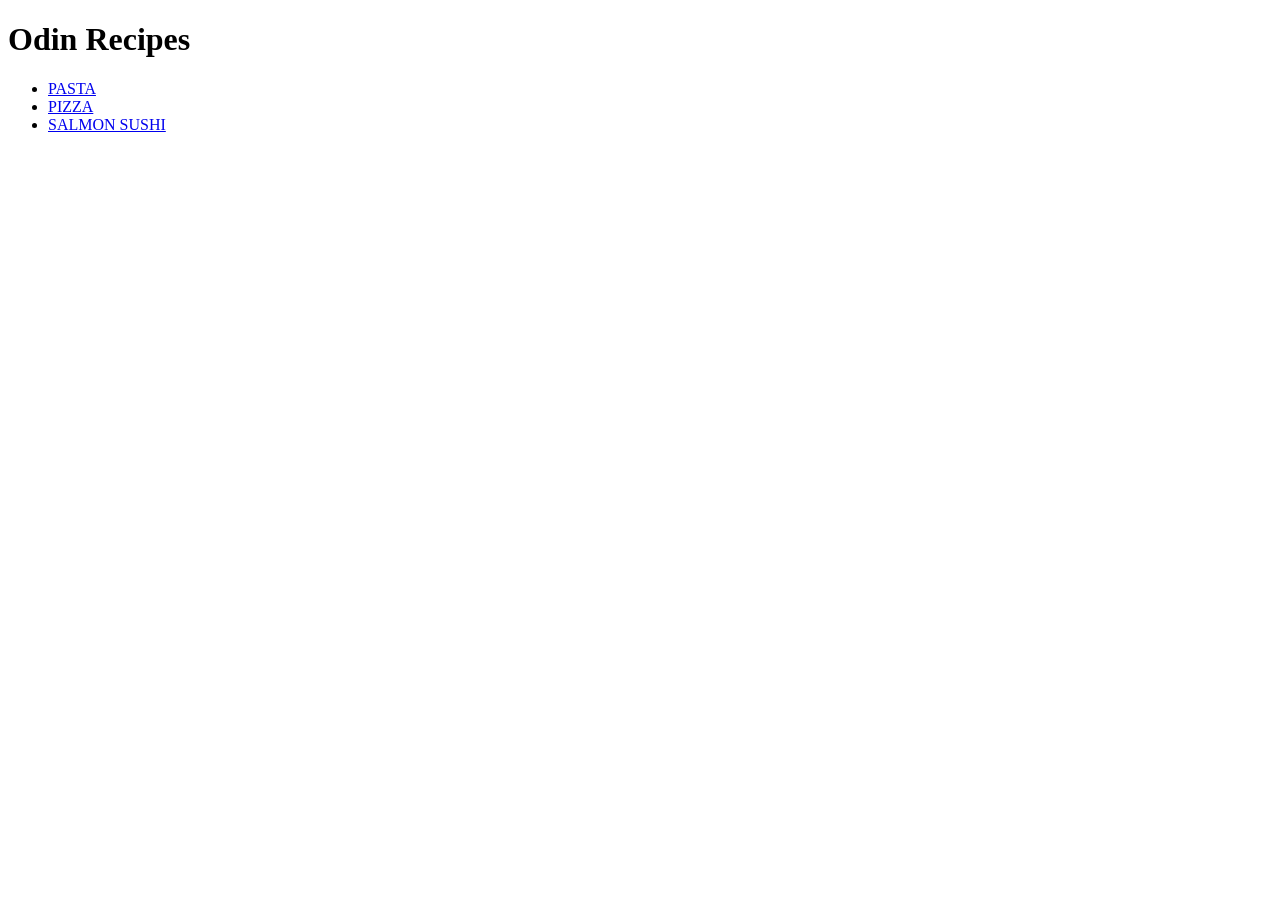
<file: index.html>
<!doctype html>
<html lang="en">

<head>
  <meta charset="UTF-8" />
  <meta name="viewport" content="width=device-width, initial-scale=1" />
  <title>project</title>
</head>

<body>
  <h1>Odin Recipes</h1>
  <ul>
    <li><a href="recipes/pasta.html">PASTA</a></li>
    <li><a href="recipes/pizza.html">PIZZA</a></li>
    <li><a href="recipes/Salmon_Sushi.html">SALMON SUSHI</a></li>
  </ul>
</body>

</html>
</file>
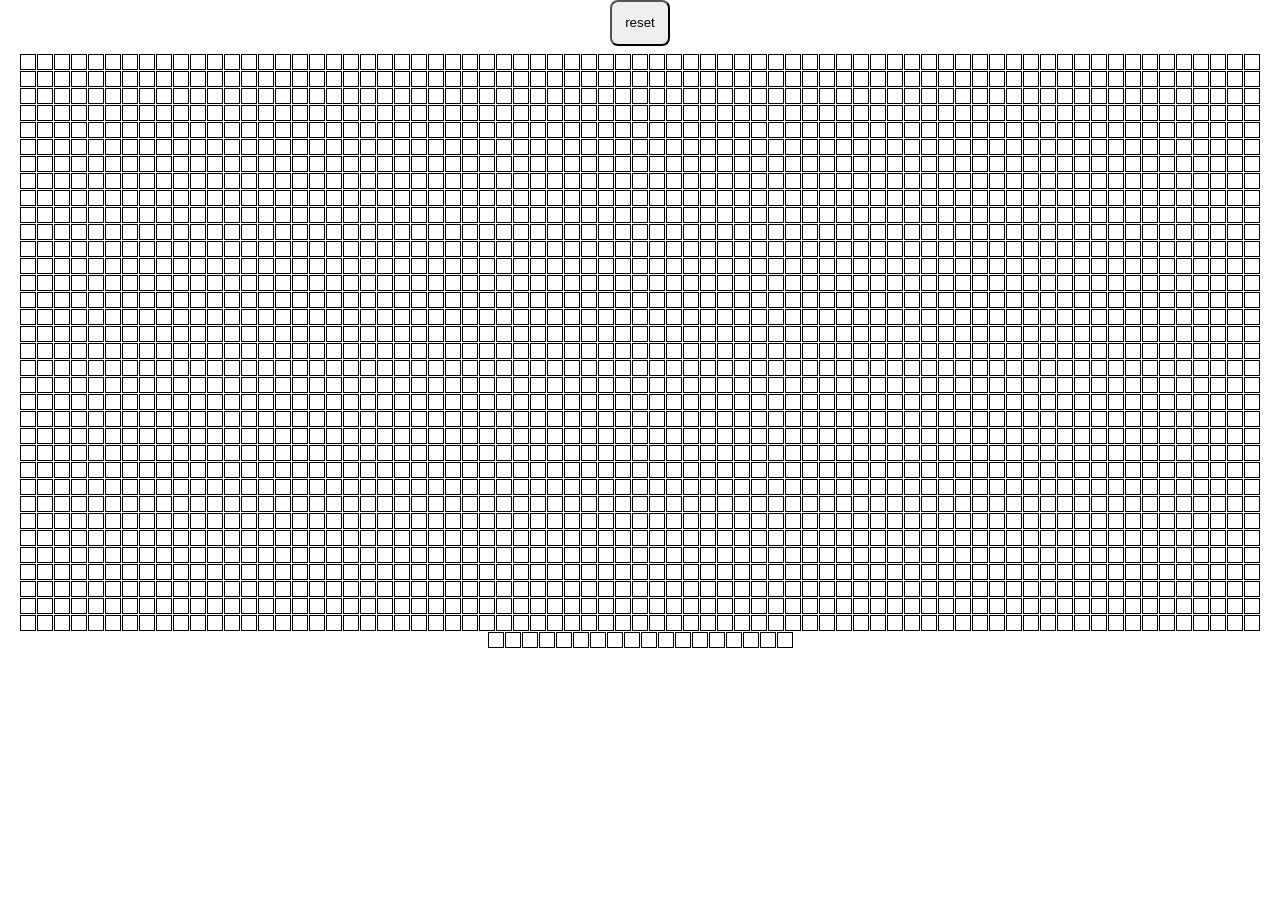
<file: etch-a-sketch/index.html>
<!DOCTYPE html>
<html lang="en">

<head>
  <meta charset="UTF-8">
  <meta name="viewport" content="width=device-width, initial-scale=1">
  <title>etch-a-sketch</title>
  <link href="css/style.css" rel="stylesheet">
  <script src="app.js" defer> </script>
</head>

<body>
      <button type="reset" style="padding: 1em; margin-bottom: 8px;border-radius: 8px;" onclick="update()">reset</button>
  <div id="container">

  </div>

</body>

</html>
</file>
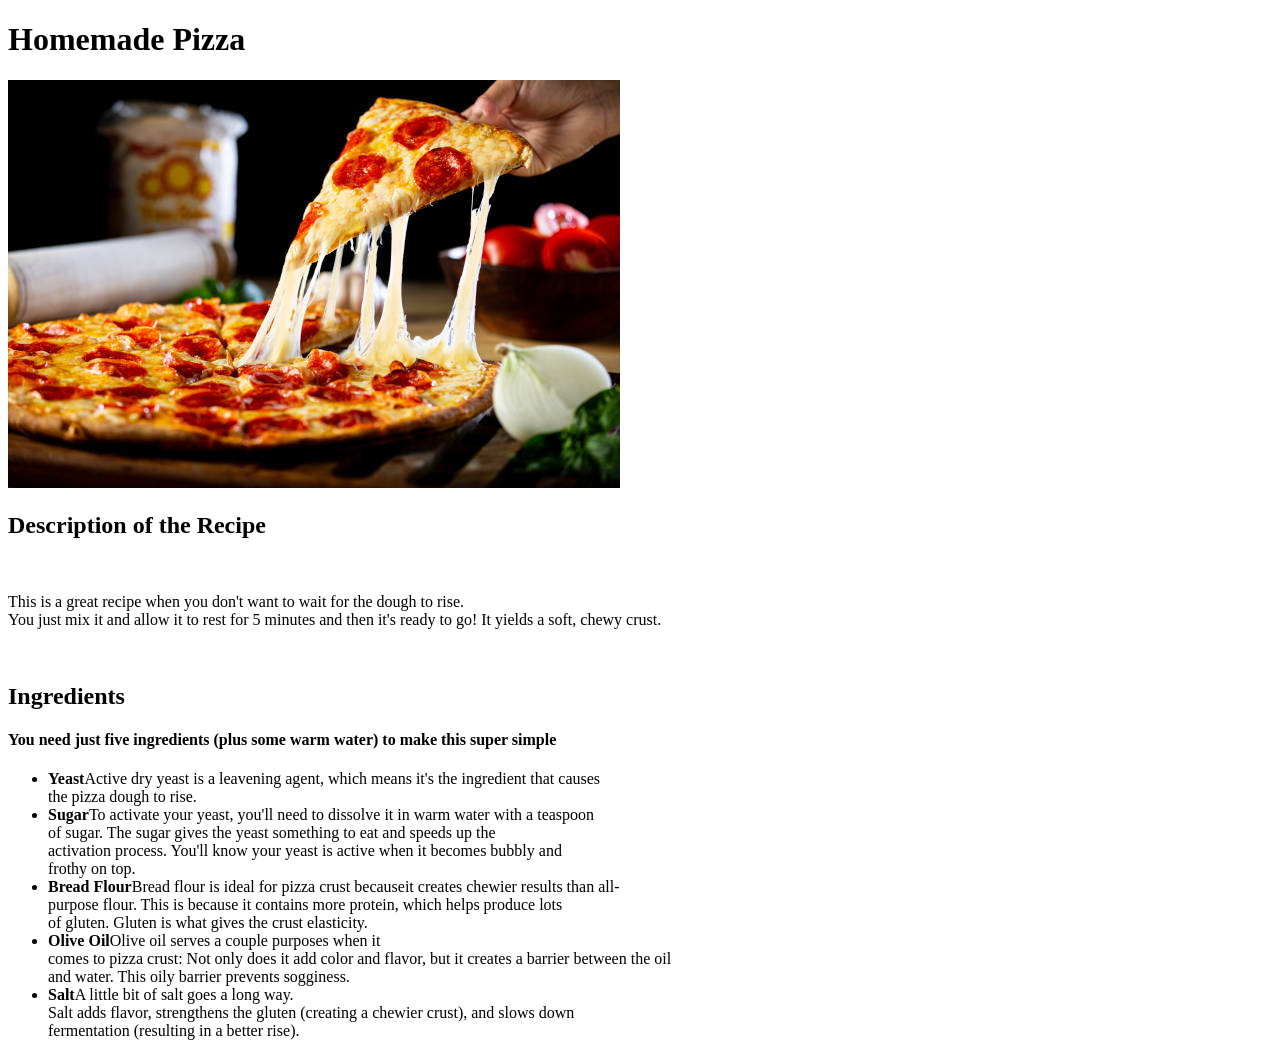
<file: recipes/pizza.html>
<!doctype html>
<html lang="en">
  <head>
    <meta charset="UTF-8" />
    <meta name="viewport" content="width=device-width, initial-scale=1" />
    <title>Homemade pizza</title>
  </head>

  <body>
    <h1>Homemade Pizza</h1>
    <img src="istockphoto-1442417585-612x612.jpg" alt="Homemade Pizza" /><br />
    <h2>Description of the Recipe</h2>
    <br />
    <p>
      This is a great recipe when you don't want to wait for the dough to
      rise.<br />
      You just mix it and allow it to rest for 5 minutes and then it's ready to
      go! It yields a soft, chewy crust.
    </p>
    <br />
    <h2>Ingredients</h2>
    <h4>
      You need just five ingredients (plus some warm water) to make this super
      simple
    </h4>
    <ul>
      <li>
        <strong>Yeast</strong>Active dry yeast is a leavening agent, which means
        it's the ingredient that causes<br />
        the pizza dough to rise.
      </li>
      <li>
        <strong>Sugar</strong>To activate your yeast, you'll need to dissolve it
        in warm water with a teaspoon<br />
        of sugar. The sugar gives the yeast something to eat and speeds up
        the<br />
        activation process. You'll know your yeast is active when it becomes
        bubbly and <br />
        frothy on top.
      </li>
      <li>
        <strong> Bread Flour</strong>Bread flour is ideal for pizza crust
        becauseit creates chewier results than all-<br />
        purpose flour. This is because it contains more protein, which helps
        produce lots<br />
        of gluten. Gluten is what gives the crust elasticity.
      </li>
      <li>
        <strong> Olive Oil</strong>Olive oil serves a couple purposes when it
        <br />
        comes to pizza crust: Not only does it add color and flavor, but it
        creates a barrier between the oil <br />
        and water. This oily barrier prevents sogginess.
      </li>
      <li>
        <strong>Salt</strong>A little bit of salt goes a long way.<br />
        Salt adds flavor, strengthens the gluten (creating a chewier crust), and
        slows down<br />
        fermentation (resulting in a better rise).
      </li>
    </ul>
  </body>
</html>
</file>
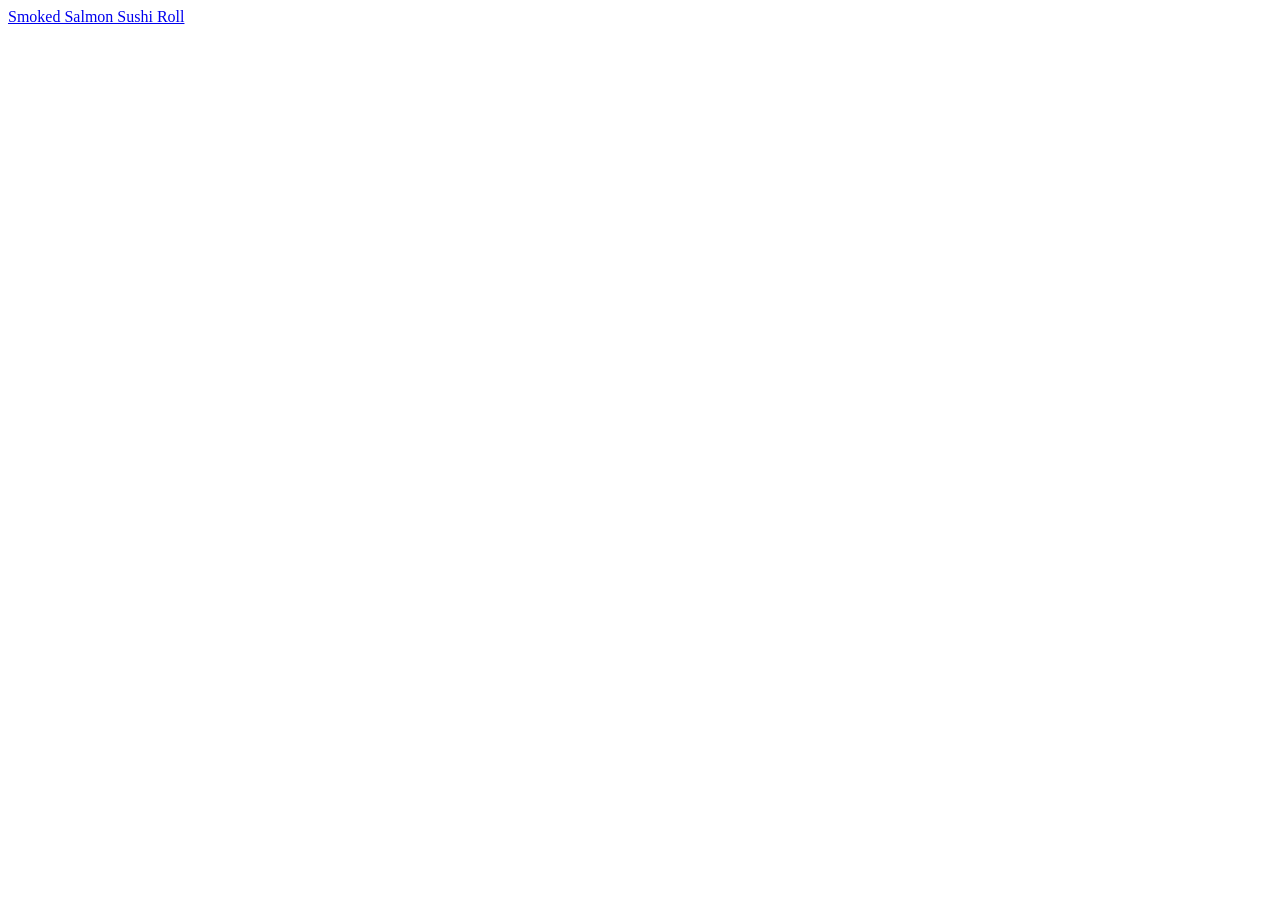
<file: recipes/Salmon_Sushi.html>
<!DOCTYPE html>
<html lang="en">
  <head>
    <meta charset="UTF-8">
    <meta name="viewport" content="width=device-width, initial-scale=1">
    <title>Smoked Salmon Sushi Roll</title>
  </head>
  <body>
 <a href="https://www.allrecipes.com/recipe/19511/smoked-salmon-sushi-roll/" 
   target="_blank" 
   rel="noopener noreferrer">Smoked Salmon Sushi Roll</a> 
  </body>
</html>
</file>
<file: etch-a-sketch/css/style.css>
body {
  margin: 0em 1em 0em 1em;
  text-align:center;
  padding: 0;
  /* box-sizing:border-box; */
}
#container {
  width: 100%;
  /* height: 100vh; */
  display:flex;
  gap:1px;
  flex-wrap:wrap;
  align-items:stretch;
  justify-content:center;
}
.cells {
  display: flex;
  align-items:center;
  justify-content:center;
  width: 14px;
  height: 14px; /* Exactly 1/16 of the viewport height */
  text-align:center;
  /* padding: 1rem; */
  border: 1px solid #000;
}
.bgc {
  background-color: #000000;
}
</file>
